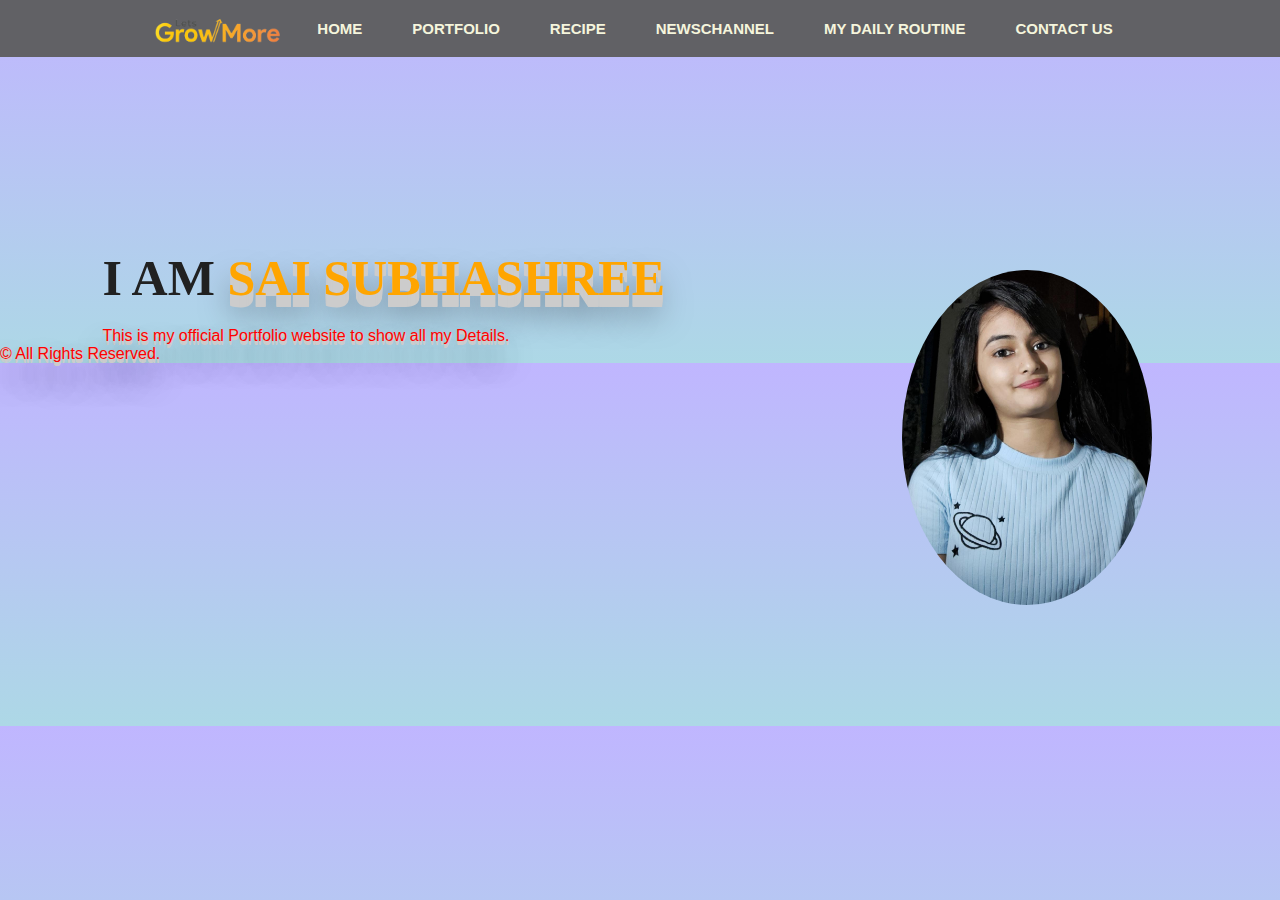
<file: index.html>
<!DOCTYPE html>
<html lang="en">
<head>
    <meta charset="UTF-8">
    <meta http-equiv="X-UA-Compatible" content="IE=edge">
    <meta name="viewport" content="width=device-width, initial-scale=1.0">
    <title>Portfolio</title>
    <link rel="stylesheet" href="style.css">

</head>
<body>
     <nav class="navbar">
        <img src="logo.png" class="logo">
        
         <ul>
             <li><a href=" https://saidalal.github.io/UPDATE-PORTFOLIO/" target="new">HOME </a></li>
             <li><a href="https://saidalal.github.io/resume/" target="new" >PORTFOLIO</a></li>
             <li><a href="https://saidalal.github.io/Recipe/" target="new" >RECIPE</a></li>
             <li><a href="https://saidalal.github.io/frame/" target="new" >NEWSCHANNEL</a></li>
             <li><a href="https://saidalal.github.io/myroutine/" target="new" >MY DAILY ROUTINE</a></lI>
              <li><a href="https://saidalal.github.io/CONTACT-US-FORM/" target="new" >CONTACT US</a></li>
             
         </ul>
     </nav>

          
          <div class="main">
              <h1 > I AM <span> SAI SUBHASHREE</span></h1>
              <p>This is my official Portfolio website to show all my  Details.</p>
              
          </div>
          
    <div class="img">
        <img src="sai.jpg">
    </div>
          
          <p>&copy; All Rights Reserved.
          </p>

</body>
</html>
</file>
<file: style.css>
*{
    margin : 0;
    padding :0;
    

}
html{
	scroll-behavior: smooth;
}
  body{
    
    background: linear-gradient(rgb(192, 182, 255),lightblue); ;   

  }
     /*----NAVBAR-----*/

 .navbar{
      display: flex;
      justify-content: center;
      align-items: center;
      background-color: rgb(97, 97, 101);
      position: sticky;
      top: 0;

  }
  .navbar ul{
      display: flex;
      list-style: none;
      margin :20px 0px;

  }
  .navbar ul li{
      font-family:sans-serif;
      font-size: 15px;
      font-weight: bold;
      
  }
   .navbar ul li  a{
       text-decoration: none;
       color: beige;
       padding: 8px 25px;
       transition: all .5s ease;
   }
   .navbar ul li a:hover{
       background-color: aliceblue;
       color: black;
       box-shadow: 0 0 10px white;
   }
     
    /*------LETS GROW MORE LOGO-------*/
 .logo{
    width: 150px;
    top: 2px;
    padding: 5 7px;
    left: unset;
    
     
 }

  /*-----Main Section------*/
  .main{
     margin-left:8%;
     margin-top: 15%;
   }
  .main h1{
      font-size: 50px;
      color: #212121;
      margin-bottom: 20px;

  }
  span{
       color: orange;
       text-shadow: 0 1px 0 #ccc, 0 2px 0 #ccc,
                     0 3px 0 #ccc, 0 4px 0 #ccc,
                     0 5px 0 #ccc, 0 6px 0 #ccc,
                     0 7px 0 #ccc, 0 8px 0 #ccc,
                     0 9px 0 #ccc, 0 10px 0 #ccc,
                     0 11px 0 #ccc, 0 12px 0 #ccc,
                     0 20px 30px rgba(0, 0, 0, 0.5);
  }
  p{
      color: red;
      font-family:Verdana, Geneva, Tahoma, sans-serif;
      text-shadow: 0 1px 0 #ccc, 0 2px 0 #ccc,
                     0 3px 0 #ccc, 0 4px 0 #ccc,
                     
                     0 20px 30px rgba(0, 0, 0, 0.5);

  }

  .img img{
       
    position:absolute;
    border-radius: 50%;
    top: 30%;
    right: 10%;
    width: 250px;
   
    
      }
</file>
